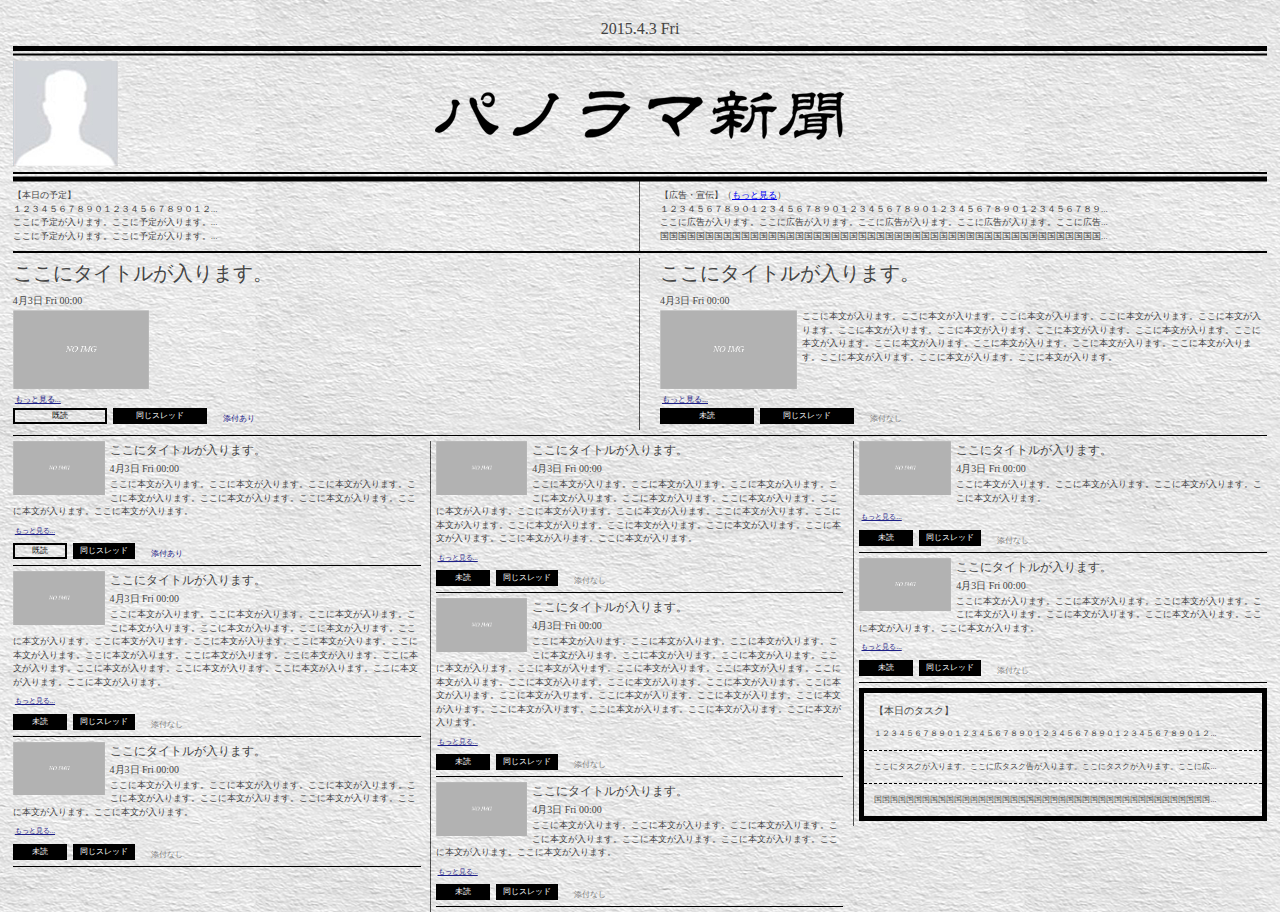
<file: PanoramaNews/top.html>
<html>
<meta charset="UTF-8">
<title>Panorama新聞</title>
<meta name="keywords" content="" />
<meta name="description" content="" />
<meta name="viewport" content="width=device-width, initial-scale=1, maximum-scale=2.5, user-scalable=yes">
<link rel="stylesheet" type="text/css" href="css/style.css" media="all" />
<body>
    <div id="wrapper">
        <header>
            <div id="header-user-pic"><img src="img/pic.jpg" alt="" /></div>
            <div id="header-title"><div>2015.4.3 Fri<br><span class="logo">パノラマ新聞</span></div></div>
            <div id="header-contents">
                <div id="header-schedule">
                    <dl id="schedule">
                        <dt>【本日の予定】</dt>
                        <dd>１２３４５６７８９０１２３４５６７８９０１２...</dd>
                        <dd>ここに予定が入ります。ここに予定が入ります。...</dd>
                        <dd>ここに予定が入ります。ここに予定が入ります。...</dd>
                    </dl>
                </div>
                <div id="header-ad">
                    <dl id="ad">
                        <dt>【広告・宣伝】（<a href="#" class="more-ad">もっと見る</a>）</dt>
                        <dd>１２３４５６７８９０１２３４５６７８９０１２３４５６７８９０１２３４５６７８９０１２３４５６７８９...</dd>
                        <dd>ここに広告が入ります。ここに広告が入ります。ここに広告が入ります。ここに広告が入ります。ここに広告...</dd>
                        <dd>国国国国国国国国国国国国国国国国国国国国国国国国国国国国国国国国国国国国国国国国国国国国国国国国国...</dd>
                    </dl>
                </div>
            </div>
        </header>
        <div id="mail-l">
            <div id="mail-l-01" class="bd-h">
                <div class="mail-inner  mail-blk-01">
                    <div class="mail-title">ここにタイトルが入ります。</div>
                    <div class="mail-date">4月3日 Fri 00:00</div>
                    <div class="mail-img"><img src="img/img_noimg.jpg" alt="" /></div>
                    <div class="mail-text"></div>
                    <div class="mail-link"><a href="#" class="more">もっと見る...</a></div>
                    <ul class="mail-btn">
                        <li class="btn-read on"><a href="#" class="btn">既読</a></li>
                        <li class="btn-sled"><a href="#" class="btn">同じスレッド</a></li>
                        <li class="btn-attach on">添付あり</li>
                    </ul>
                </div>
            </div>
            <div id="mail-l-02" class="bd-h mail-blk-02">
                <div class="mail-inner  mail-blk-02">
                    <div class="mail-title">ここにタイトルが入ります。</div>
                    <div class="mail-date">4月3日 Fri 00:00</div>
                    <div class="mail-img"><img src="img/img_noimg.jpg" alt="" /></div>
                    <div class="mail-text">ここに本文が入ります。ここに本文が入ります。ここに本文が入ります。ここに本文が入ります。ここに本文が入ります。ここに本文が入ります。ここに本文が入ります。ここに本文が入ります。ここに本文が入ります。ここに本文が入ります。ここに本文が入ります。ここに本文が入ります。ここに本文が入ります。ここに本文が入ります。ここに本文が入ります。ここに本文が入ります。ここに本文が入ります。</div>
                    <div class="mail-link"><a href="#" class="more">もっと見る...</a></div>
                    <ul class="mail-btn">
                        <li class="btn-read"><a href="#" class="btn">未読</a></li>
                        <li class="btn-sled"><a href="#" class="btn">同じスレッド</a></li>
                        <li class="btn-attach">添付なし</li>
                    </ul>

                </div>
            </div>
        </div>
        <div id="mail-r" class="bd-v">
            <div id="mail-r-01" class="bd-h">
                <div class="mail-inner  mail-blk-03">
                    <div class="mail-img"><img src="img/img_noimg.jpg" alt="" /></div>
                    <div class="mail-title">ここにタイトルが入ります。</div>
                    <div class="mail-date">4月3日 Fri 00:00</div>
                    <div class="mail-text"><div class="mail-attach-s"></div>ここに本文が入ります。ここに本文が入ります。ここに本文が入ります。ここに本文が入ります。ここに本文が入ります。ここに本文が入ります。ここに本文が入ります。ここに本文が入ります。</div>
                    <div class="mail-link"><a href="#" class="more">もっと見る...</a></div>
                    <ul class="mail-btn">
                        <li class="btn-read on"><a href="#" class="btn">既読</a></li>
                        <li class="btn-sled"><a href="#" class="btn">同じスレッド</a></li>
                        <li class="btn-attach on">添付あり</li>
                    </ul>
                </div>
                <div class="mail-inner  mail-blk-04">
                    <div class="mail-img"><img src="img/img_noimg.jpg" alt="" /></div>
                    <div class="mail-title">ここにタイトルが入ります。</div>
                    <div class="mail-date">4月3日 Fri 00:00</div>
                    <div class="mail-text"><div class="mail-attach-s"></div>ここに本文が入ります。ここに本文が入ります。ここに本文が入ります。ここに本文が入ります。ここに本文が入ります。ここに本文が入ります。ここに本文が入ります。ここに本文が入ります。ここに本文が入ります。ここに本文が入ります。ここに本文が入ります。ここに本文が入ります。ここに本文が入ります。ここに本文が入ります。ここに本文が入ります。ここに本文が入ります。ここに本文が入ります。ここに本文が入ります。ここに本文が入ります。ここに本文が入ります。</div>
                    <div class="mail-link"><a href="#" class="more">もっと見る...</a></div>
                    <ul class="mail-btn">
                        <li class="btn-read"><a href="#" class="btn">未読</a></li>
                        <li class="btn-sled"><a href="#" class="btn">同じスレッド</a></li>
                        <li class="btn-attach">添付なし</li>
                    </ul>
                </div>
                <div class="mail-inner  mail-blk-05">
                    <div class="mail-img"><img src="img/img_noimg.jpg" alt="" /></div>
                    <div class="mail-title">ここにタイトルが入ります。</div>
                    <div class="mail-date">4月3日 Fri 00:00</div>
                    <div class="mail-text"><div class="mail-attach-s"></div>ここに本文が入ります。ここに本文が入ります。ここに本文が入ります。ここに本文が入ります。ここに本文が入ります。ここに本文が入ります。ここに本文が入ります。ここに本文が入ります。</div>
                    <div class="mail-link"><a href="#" class="more">もっと見る...</a></div>
                    <ul class="mail-btn">
                        <li class="btn-read"><a href="#" class="btn">未読</a></li>
                        <li class="btn-sled"><a href="#" class="btn">同じスレッド</a></li>
                        <li class="btn-attach">添付なし</li>
                    </ul>
                </div>
            </div>
            <div id="mail-r-02" class="bd-h">
                <div class="mail-inner mail-blk-06">
                    <div class="mail-img"><img src="img/img_noimg.jpg" alt="" /></div>
                    <div class="mail-title">ここにタイトルが入ります。</div>
                    <div class="mail-date">4月3日 Fri 00:00</div>
                    <div class="mail-text">ここに本文が入ります。ここに本文が入ります。ここに本文が入ります。ここに本文が入ります。ここに本文が入ります。ここに本文が入ります。ここに本文が入ります。ここに本文が入ります。ここに本文が入ります。ここに本文が入ります。ここに本文が入ります。ここに本文が入ります。ここに本文が入ります。ここに本文が入ります。ここに本文が入ります。ここに本文が入ります。ここに本文が入ります。</div>
                    <div class="mail-link"><a href="#" class="more">もっと見る...</a></div>
                    <ul class="mail-btn">
                        <li class="btn-read"><a href="#" class="btn">未読</a></li>
                        <li class="btn-sled"><a href="#" class="btn">同じスレッド</a></li>
                        <li class="btn-attach">添付なし</li>
                    </ul>
                </div>
                <div class="mail-inner mail-blk-07">
                    <div class="mail-img"><img src="img/img_noimg.jpg" alt="" /></div>
                    <div class="mail-title">ここにタイトルが入ります。</div>
                    <div class="mail-date">4月3日 Fri 00:00</div>
                    <div class="mail-text">ここに本文が入ります。ここに本文が入ります。ここに本文が入ります。ここに本文が入ります。ここに本文が入ります。ここに本文が入ります。ここに本文が入ります。ここに本文が入ります。ここに本文が入ります。ここに本文が入ります。ここに本文が入ります。ここに本文が入ります。ここに本文が入ります。ここに本文が入ります。ここに本文が入ります。ここに本文が入ります。ここに本文が入ります。ここに本文が入ります。ここに本文が入ります。ここに本文が入ります。ここに本文が入ります。ここに本文が入ります。ここに本文が入ります。</div>
                    <div class="mail-link"><a href="#" class="more">もっと見る...</a></div>
                    <ul class="mail-btn">
                        <li class="btn-read"><a href="#" class="btn">未読</a></li>
                        <li class="btn-sled"><a href="#" class="btn">同じスレッド</a></li>
                        <li class="btn-attach">添付なし</li>
                    </ul>
                </div>
                <div class="mail-inner mail-blk-08">
                    <div class="mail-img"><img src="img/img_noimg.jpg" alt="" /></div>
                    <div class="mail-title">ここにタイトルが入ります。</div>
                    <div class="mail-date">4月3日 Fri 00:00</div>
                    <div class="mail-text">ここに本文が入ります。ここに本文が入ります。ここに本文が入ります。ここに本文が入ります。ここに本文が入ります。ここに本文が入ります。ここに本文が入ります。ここに本文が入ります。</div>
                    <div class="mail-link"><a href="#" class="more">もっと見る...</a></div>
                    <ul class="mail-btn">
                        <li class="btn-read"><a href="#" class="btn">未読</a></li>
                        <li class="btn-sled"><a href="#" class="btn">同じスレッド</a></li>
                        <li class="btn-attach">添付なし</li>
                    </ul>
                </div>
            </div>
            <div id="mail-r-03" class="bd-h">
                <div class="mail-inner mail-blk-09">
                    <div class="mail-img"><img src="img/img_noimg.jpg" alt="" /></div>
                    <div class="mail-title">ここにタイトルが入ります。</div>
                    <div class="mail-date">4月3日 Fri 00:00</div>
                    <div class="mail-text">ここに本文が入ります。ここに本文が入ります。ここに本文が入ります。ここに本文が入ります。</div>
                    <div class="mail-link"><a href="#" class="more">もっと見る...</a></div>
                    <ul class="mail-btn">
                        <li class="btn-read"><a href="#" class="btn">未読</a></li>
                        <li class="btn-sled"><a href="#" class="btn">同じスレッド</a></li>
                        <li class="btn-attach">添付なし</li>
                    </ul>
                </div>
                <div class="mail-inner  mail-blk-10">
                    <div class="mail-img"><img src="img/img_noimg.jpg" alt="" /></div>
                    <div class="mail-title">ここにタイトルが入ります。</div>
                    <div class="mail-date">4月3日 Fri 00:00</div>
                    <div class="mail-text">ここに本文が入ります。ここに本文が入ります。ここに本文が入ります。ここに本文が入ります。ここに本文が入ります。ここに本文が入ります。ここに本文が入ります。ここに本文が入ります。</div>
                    <div class="mail-link"><a href="#" class="more">もっと見る...</a></div>
                    <ul class="mail-btn">
                        <li class="btn-read"><a href="#" class="btn">未読</a></li>
                        <li class="btn-sled"><a href="#" class="btn">同じスレッド</a></li>
                        <li class="btn-attach">添付なし</li>
                    </ul>
                </div>
                <div class="mail-inner">
                    <dl id="task">
                        <dt>【本日のタスク】</dt>
                        <dd>１２３４５６７８９０１２３４５６７８９０１２３４５６７８９０１２３４５６７８９０１２...</dd>
                        <dd>ここにタスクが入ります。ここに広タスク告が入ります。ここにタスクが入ります。ここに広...</dd>
                        <dd>国国国国国国国国国国国国国国国国国国国国国国国国国国国国国国国国国国国国国国国国国国...</dd>
                    </dl>
                </div>
            </div>
        </div>
    </div>
</body>
</html>
</file>
<file: PanoramaNews/css/style.css>
html, body, div, span, applet, object, iframe,
h1, h2, h3, h4, h5, h6, p, blockquote, pre,
a, abbr, acronym, address, big, cite, code,
del, dfn, em, img, ins, kbd, q, s, samp,
small, strike, strong, sub, sup, tt, var,
b, u, i, center,
dl, dt, dd, ol, ul, li,
fieldset, form, label, legend,
table, caption, tbody, tfoot, thead, tr, th, td,
article, aside, canvas, details, embed,
figure, figcaption, footer, header, hgroup,
menu, nav, output, ruby, section, summary,
time, mark, audio, video {
  margin: 0;
  padding: 0;
  border: 0;
  font: inherit;
  font-size: 100%;
  vertical-align: baseline;
}

html {
  line-height: 1;
}

ol, ul {
  list-style: none;
}

table {
  border-collapse: collapse;
  border-spacing: 0;
}

caption, th, td {
  text-align: left;
  font-weight: normal;
  vertical-align: middle;
}

q, blockquote {
  quotes: none;
}
q:before, q:after, blockquote:before, blockquote:after {
  content: "";
  content: none;
}

a img {
  border: none;
}

article, aside, details, figcaption, figure, footer, header, hgroup, menu, nav, section, summary {
  display: block;
}

body {
  font-family: "HiraMinProN-W6","HiraMinProN-W3","MS PMincho", serif;
  background: url(../img/bkg2.png) repeat center top;
  color: #444;
}

#wrapper {
  width: 98%;
  margin: 0 auto;
}
#wrapper header {
  margin: 5px 0 0;
  position: relative;
  background: url(../img/bkg_h_line_02.png) repeat-x 0px 167px;
  border-bottom: solid 2px #000;
}
#wrapper header #header-user-pic {
  position: absolute;
  top: 56px;
}
#wrapper header #header-title {
  padding: 16px 0 8px;
  text-align: center;
  min-height: 131px;
  background: url(../img/bkg_h_line_01.png) repeat-x 0px 41px;
}
#wrapper header #header-title .logo {
  position: relative;
  top: 10px;
  left: 0;
  display: block;
  min-height: 136px;
  background: url(../img/logo.png) no-repeat center center;
  text-indent: -9999px;
}
#wrapper header #header-contents {
  background: url(../img/bkg_line_y.png) repeat-y center top;
  font-size: 9px;
  overflow: hidden;
  *zoom: 1;
}
#wrapper header #header-contents #header-schedule {
  float: left;
  width: 50%;
  vertical-align: top;
  line-height: 1.5;
}
#wrapper header #header-contents #header-schedule dl {
  padding: 8px 10px 8px 0;
}
#wrapper header #header-contents #header-schedule dl dd {
  white-space: normal;
}
#wrapper header #header-contents #header-ad {
  display: inline-block;
  width: 49.6%;
  vertical-align: top;
  line-height: 1.5;
}
#wrapper header #header-contents #header-ad dl {
  padding: 8px 0 8px 20px;
}
#wrapper header #header-contents #header-ad dl dd {
  width: 100%;
  white-space: normal;
}
#wrapper .mail-btn {
  overflow: hidden;
  *zoom: 1;
}
#wrapper .mail-btn li {
  float: left;
  min-width: 90px;
  margin: 0 6px 0 0;
  text-align: center;
  border: 2px solid #000;
  font-size: 8px;
}
#wrapper .mail-btn li .btn {
  display: block;
  padding: 0px 5px;
  text-decoration: none;
  background-color: #000;
  color: #fff;
}
#wrapper .mail-btn li.on .btn {
  background: none;
  color: #000;
}
#wrapper .mail-btn .btn-attach {
  min-width: 20px;
  border: none;
  color: #808080;
  padding: 5px 10px;
}
#wrapper .mail-btn .btn-attach.on {
  color: #1d2087;
}
#wrapper .mail-date {
  padding: 0px 0 2px;
  font-size: 10px;
}
#wrapper .mail-img {
  width: 22.5%;
  float: left;
  padding: 0 5px 3px 0;
}
#wrapper .mail-img img {
  width: 100%;
  height: auto;
}
#wrapper .mail-title {
  font-size: 20px;
  padding: 0 0 5px;
}
#wrapper .mail-text {
  font-size: 9px;
}
#wrapper .mail-link {
  clear: both;
  margin: 5px 0 0;
  padding: 0 0 5px;
  text-align: left;
  font-size: 8px;
}
#wrapper .mail-link a {
  display: inline-block;
  padding: 2px;
  color: #1d2087;
}
#wrapper #mail-l {
  margin: 5px 0 0;
  background: url(../img/bkg_line_y.png) repeat-y center top;
}
#wrapper #mail-l:before, #wrapper #mail-l:after {
  content: ".";
  display: block;
  height: 0;
  overflow: hidden;
}
#wrapper #mail-l:after {
  clear: both;
}
#wrapper #mail-l .bd-h {
  float: left;
  width: 50%;
  vertical-align: top;
  line-height: 1.5;
}
#wrapper #mail-l #mail-l-01 .mail-inner {
  margin: 0 20px 0 0;
}
#wrapper #mail-l #mail-l-02 .mail-inner {
  margin: 0 0 0 20px;
}
#wrapper #mail-l .mail-link {
  padding: 0 0 0px;
}
#wrapper #mail-r {
  margin: 5px 0 0;
  padding: 5px 0 0;
  overflow: hidden;
  *zoom: 1;
  border-top: 1px solid #000;
}
#wrapper #mail-r .mail-inner {
  border-bottom: 1px solid #000;
  margin: 0 5px 5px;
}
#wrapper #mail-r .bd-h {
  float: left;
  width: 33.3%;
  vertical-align: top;
  line-height: 1.5;
}
#wrapper #mail-r .bd-h:nth-child(3n+1) {
  margin: 0 0 0 -5px;
}
#wrapper #mail-r .bd-h:nth-child(3n+2) {
  background: url(../img/bkg_line_y.png) repeat-y 4px 0;
}
#wrapper #mail-r .bd-h:nth-child(3n+2) .mail-inner {
  margin: 0 0 5px 10px;
}
#wrapper #mail-r .bd-h:nth-child(3n+3) {
  float: right;
  background: url(../img/bkg_line_y.png) repeat-y 4px 0;
}
#wrapper #mail-r .bd-h:nth-child(3n+3) .mail-inner {
  margin: 0 0 5px 10px;
}
#wrapper #mail-r .mail-btn li {
  min-width: 50px;
  font-size: 8px;
}
#wrapper #mail-r .mail-btn .btn-attach {
  min-width: 20px;
}
#wrapper #mail-r .mail-date {
  font-size: 10px;
}
#wrapper #mail-r .mail-title {
  font-size: 12px;
  padding: 0 0 2px;
}
#wrapper #mail-r .mail-text {
  font-size: 9px;
}
#wrapper #mail-r .mail-link {
  font-size: 7px;
}
#wrapper #task {
  border: 5px solid #000;
  border-bottom: 4px solid #000;
}
#wrapper #task dt {
  padding: 10px 10px 10px;
  font-size: 10px;
}
#wrapper #task dd {
  padding: 0 10px 10px;
  white-space: normal !important;
  font-size: 8px;
}
#wrapper #task dd + dd {
  padding: 10px;
  border-top: 1px dashed #000;
}
#wrapper .ad-detail {
  font-size: 16px;
  line-height: 1.8;
  list-style-type: disc;
  margin-left: 20px;
}
#wrapper .mail-detail {
  border-top: 2px solid #999;
  padding-top: 20px;
  padding-bottom: 10px;
}
#wrapper .mail-detail:first-child {
  border-top: none;
}
#wrapper .mail-detail dt {
  float: left;
  width: 3em;
  font-size: 16px;
  font-weight: bold;
}
#wrapper .mail-detail dd {
  padding-bottom: 10px;
  font-size: 16px;
}
#wrapper.p-20px {
  padding: 20px;
}
</file>
